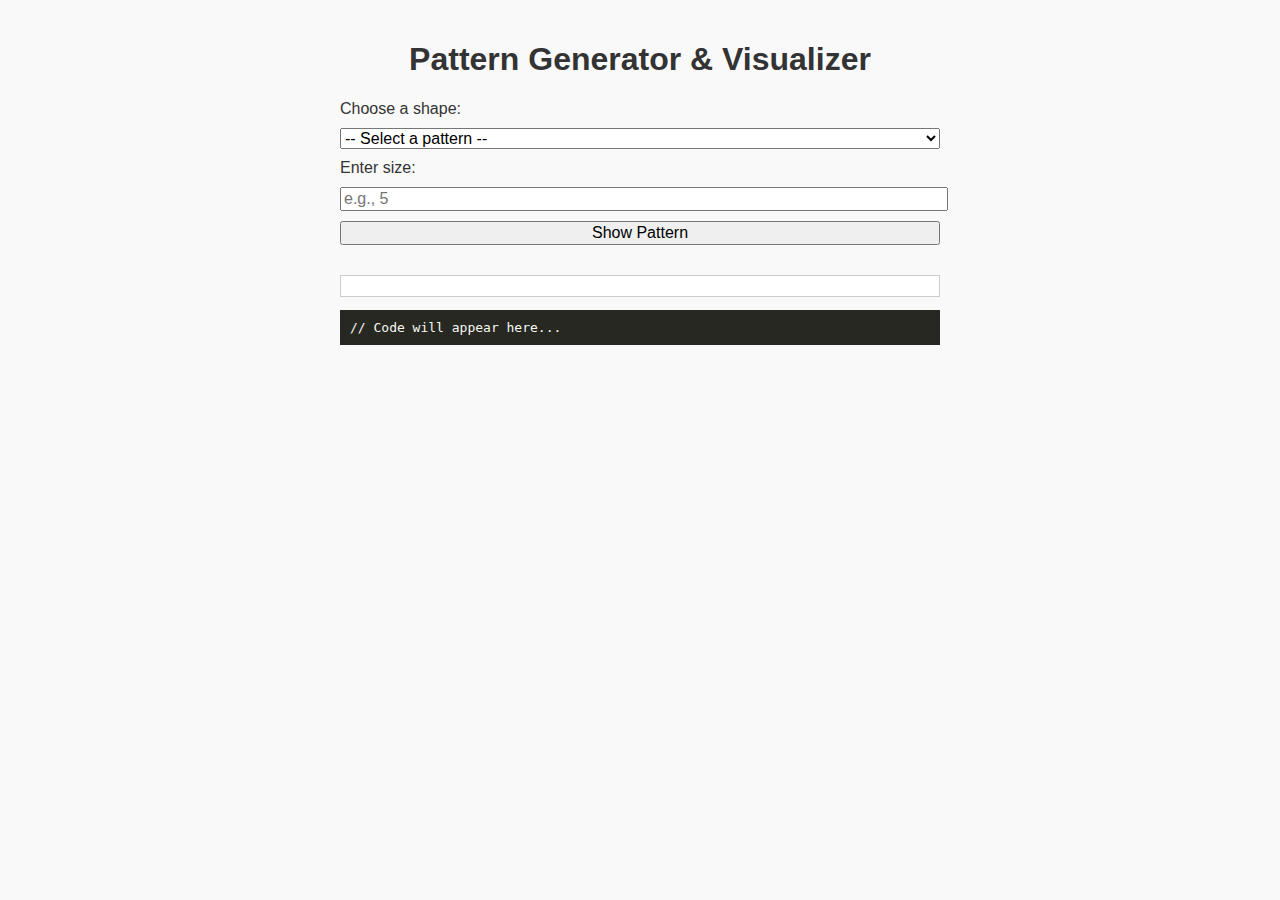
<file: docs/index.html>
<!DOCTYPE html>
<html lang="en">
<head>
  <meta charset="UTF-8" />
  <meta name="viewport" content="width=device-width, initial-scale=1.0"/>
  <title>Pattern Generator and Visualizer</title>
  <style>
    body {
      font-family: Arial, sans-serif;
      padding: 20px;
      max-width: 600px;
      margin: auto;
      background-color: #f9f9f9;
      color: #333;
    }
    h1 {
      text-align: center;
    }
    label, select, input, button {
      display: block;
      width: 100%;
      margin: 10px 0;
      font-size: 1rem;
    }
    #patternAnimation {
      margin-top: 30px;
      white-space: pre;
      font-family: monospace;
      text-align: left;
      background: #fff;
      padding: 10px;
      border: 1px solid #ccc;
    }
    pre#codeDisplay {
      background: #272822;
      color: #f8f8f2;
      padding: 10px;
      overflow-x: auto;
    }
  </style>
</head>
<body>
  <h1>Pattern Generator & Visualizer</h1>
  
  <label for="shapeSelect">Choose a shape:</label>
  <select id="shapeSelect">
    <option value="">-- Select a pattern --</option>
    <option value="horizontalLine">Horizontal Line</option>
    <option value="verticalLine">Vertical Line</option>
    <option value="square">Square</option>
    <option value="rhombus">Rhombus</option>
    <option value="parallelogram">Parallelogram</option>
    <option value="cross">Cross</option>
    <option value="plus">Plus</option>
  </select>

  <label for="sizeInput">Enter size:</label>
  <input type="number" id="sizeInput" min="1" placeholder="e.g., 5" />

  <button onclick="showPattern()">Show Pattern</button>
  
  <div id="patternAnimation"></div>
  <pre id="codeDisplay">// Code will appear here...</pre>

  <script src="script.js"></script>
</body>
</html>
</file>
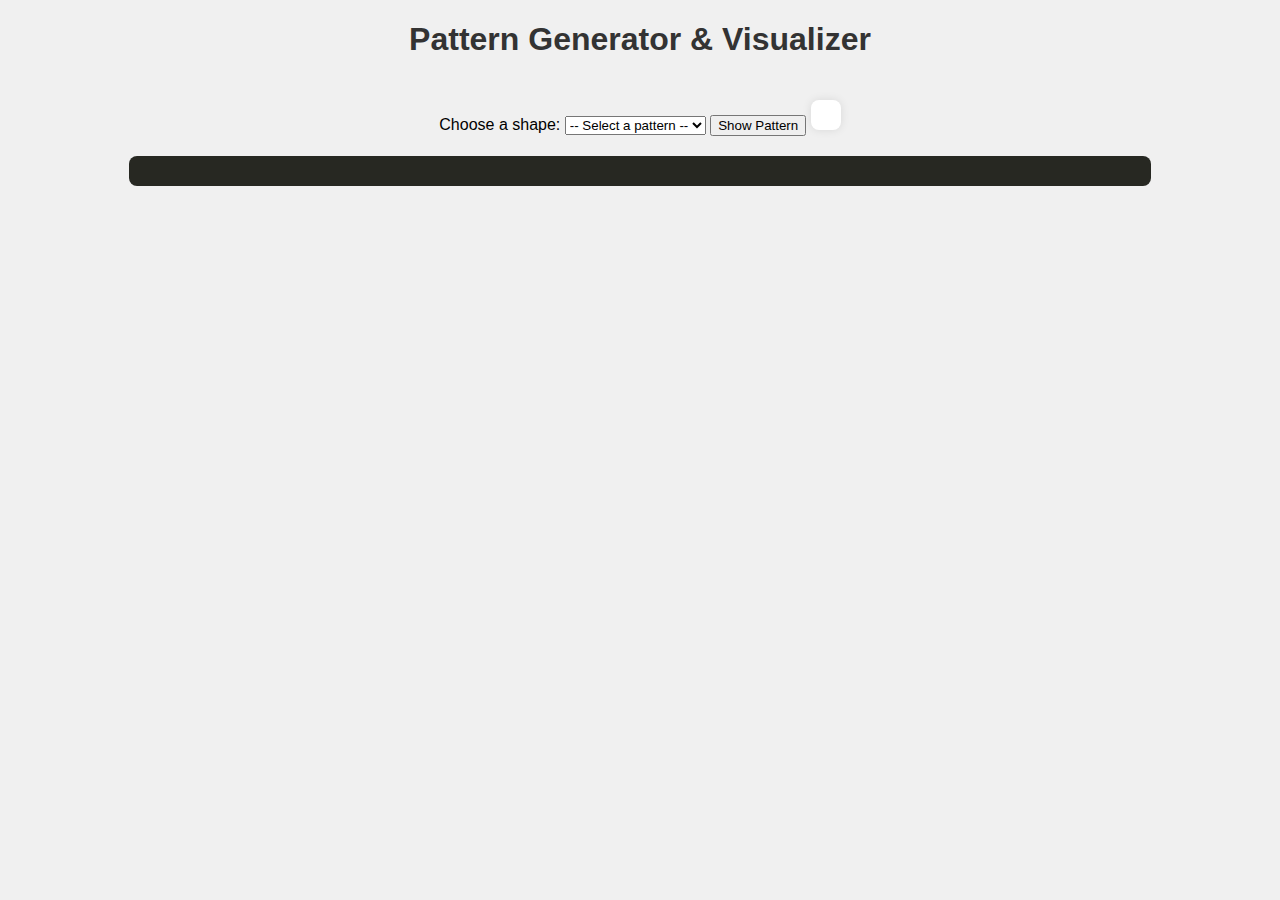
<file: All_star_shapes/Pattern Generator and Visualizer/index.html>
<!DOCTYPE html>
<html lang="en">
<head>
  <meta charset="UTF-8" />
  <meta name="viewport" content="width=device-width, initial-scale=1.0"/>
  <title>Pattern Generator and Visualizer</title>
  <link rel="stylesheet" href="style.css"/>
</head>
<body>
  <h1>Pattern Generator & Visualizer</h1>
  
  <label for="shapeSelect">Choose a shape:</label>
  <select id="shapeSelect">
    <option value="">-- Select a pattern --</option>
    <option value="horizontalLine">Horizontal Line</option>
    <option value="verticalLine">Vertical Line</option>
    <option value="square">Square</option>
    <option value="rhombus">Rhombus</option>
    <option value="parallelogram">Parallelogram</option>
    <option value="cross">Cross</option>
    <option value="plus">Plus</option>
  </select>
  
  <button onclick="showPattern()">Show Pattern</button>
  
  <div id="patternAnimation"></div>
  <pre id="codeDisplay"></pre>

  <script src="script.js"></script>
</body>
</html>
</file>
<file: All_star_shapes/Pattern Generator and Visualizer/style.css>
body {
  font-family: sans-serif;
  text-align: center;
  margin: 20px;
  background: #f0f0f0;
}

h1 {
  color: #333;
}

#patternAnimation {
  font-family: monospace;
  white-space: pre;
  margin-top: 20px;
  background: white;
  padding: 15px;
  display: inline-block;
  border-radius: 8px;
  box-shadow: 0 0 10px rgba(0,0,0,0.1);
}

#codeDisplay {
  text-align: left;
  margin: 20px auto;
  width: 80%;
  background: #272822;
  color: #f8f8f2;
  padding: 15px;
  border-radius: 8px;
  overflow-x: auto;
}
</file>
